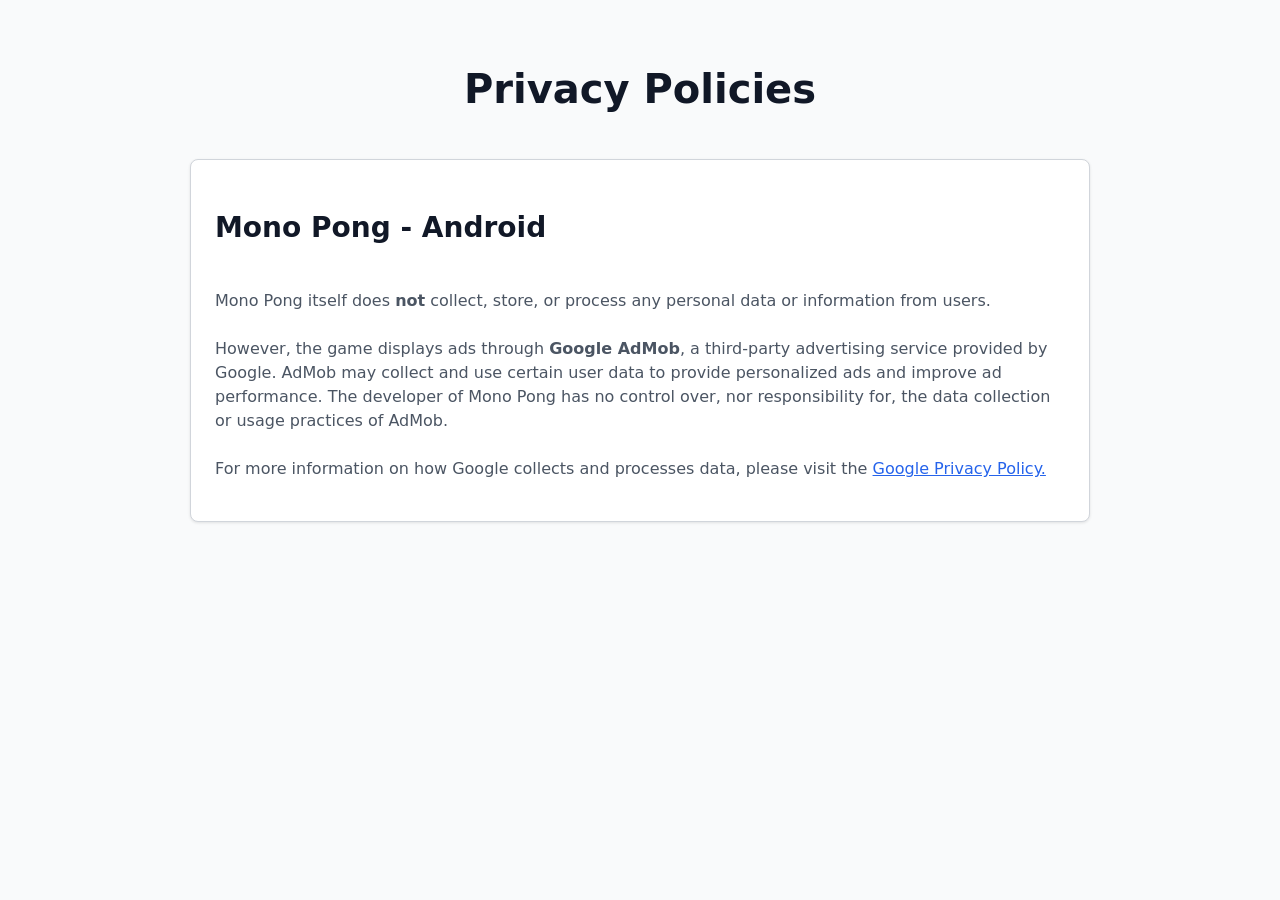
<file: Privacy Policies.html>
<!DOCTYPE html>
<html lang="en">
<head>
  <meta charset="UTF-8" />
  <meta name="viewport" content="width=device-width, initial-scale=1" />
  <title>Privacy Policies</title>
  <style>
    /* Reset & base */
    *, *::before, *::after {
      box-sizing: border-box;
    }
    body {
      margin: 0;
      font-family: system-ui, -apple-system, BlinkMacSystemFont, "Segoe UI", Roboto, Oxygen,
        Ubuntu, Cantarell, "Open Sans", "Helvetica Neue", sans-serif;
      background-color: #f9fafb;
      color: #374151;
      line-height: 1.5;
      min-height: 100vh;
      display: flex;
      justify-content: center;
      padding: 2rem 1rem;
    }
    main {
      max-width: 900px;
      width: 100%;
    }

    h1 {
      text-align: center;
      font-weight: 800;
      font-size: 2.5rem;
      margin-bottom: 2.5rem;
      color: #111827;
    }
    section.card {
      background: #fff;
      border: 1px solid #d1d5db;
      border-radius: 0.5rem;
      padding: 1.5rem;
      box-shadow: 0 1px 3px rgb(0 0 0 / 0.1);
      margin-bottom: 2rem;
      transition: box-shadow 0.3s ease;
    }
    section.card:hover {
      box-shadow: 0 4px 10px rgb(0 0 0 / 0.15);
    }
    section.card h2 {
      font-size: 1.75rem;
      font-weight: 700;
      margin-bottom: 1rem;
      color: #111827;
    }
    section.card p {
      white-space: pre-line;
      font-size: 1rem;
      color: #4b5563;
    }
    a {
      color: #2563eb;
      text-decoration: underline;
    }
    a:hover,
    a:focus {
      color: #1e40af;
      outline: none;
    }
    @media (max-width: 600px) {
      body {
        padding: 1rem;
      }
      h1 {
        font-size: 2rem;
        margin-bottom: 1.5rem;
      }
      section.card {
        padding: 1rem;
      }
      section.card h2 {
        font-size: 1.5rem;
      }
    }
  </style>
</head>
<body>
  <main>
    <h1>Privacy Policies</h1>

    <section class="card">
      <h2>Mono Pong - Android</h2>
      <p>
        Mono Pong itself does <b>not</b> collect, store, or process any personal data or information from users.

        However, the game displays ads through <b>Google AdMob</b>, a third-party advertising service provided by Google. AdMob may collect and use certain user data to provide personalized ads and improve ad performance. The developer of Mono Pong has no control over, nor responsibility for, the data collection or usage practices of AdMob.

        For more information on how Google collects and processes data, please visit the <a href="https://policies.google.com/privacy" target="_blank" rel="noopener noreferrer">Google Privacy Policy.</a>
      </p>
    </section>

  </main>
</body>
</html>
</file>
